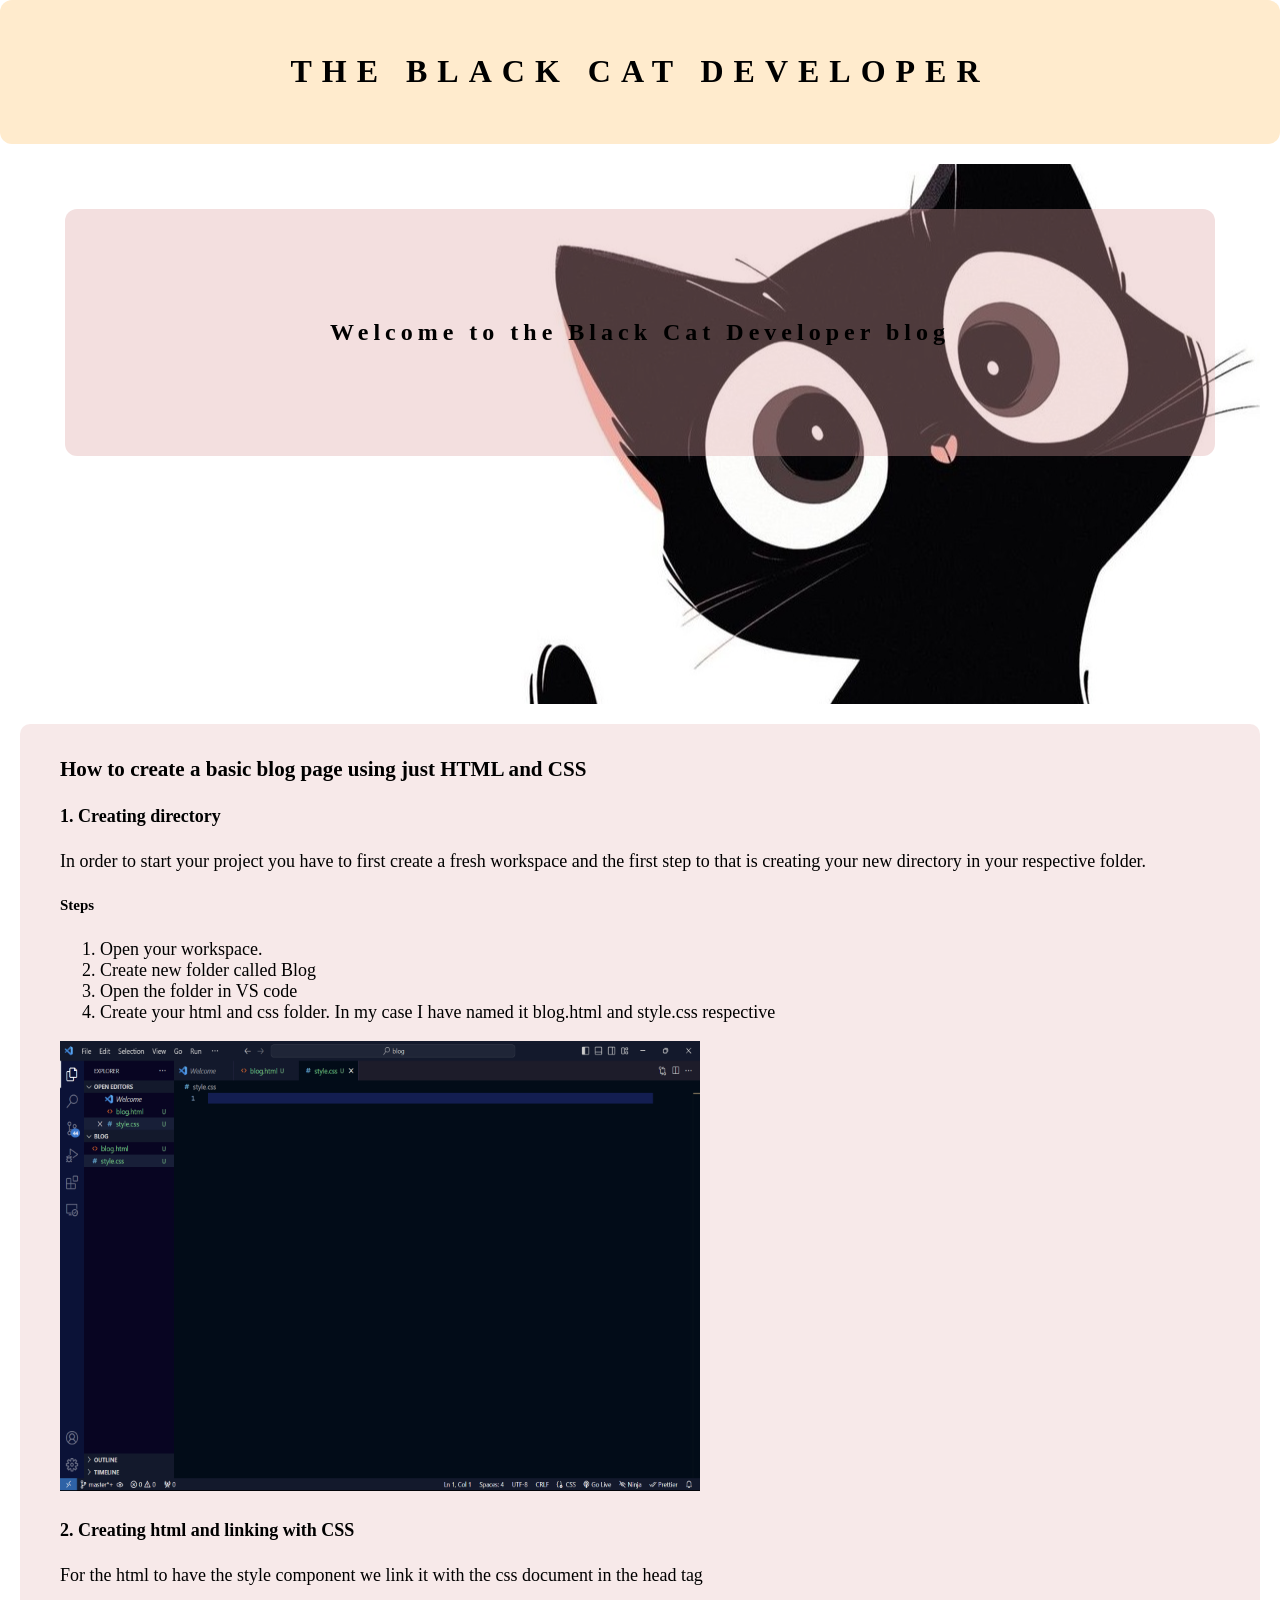
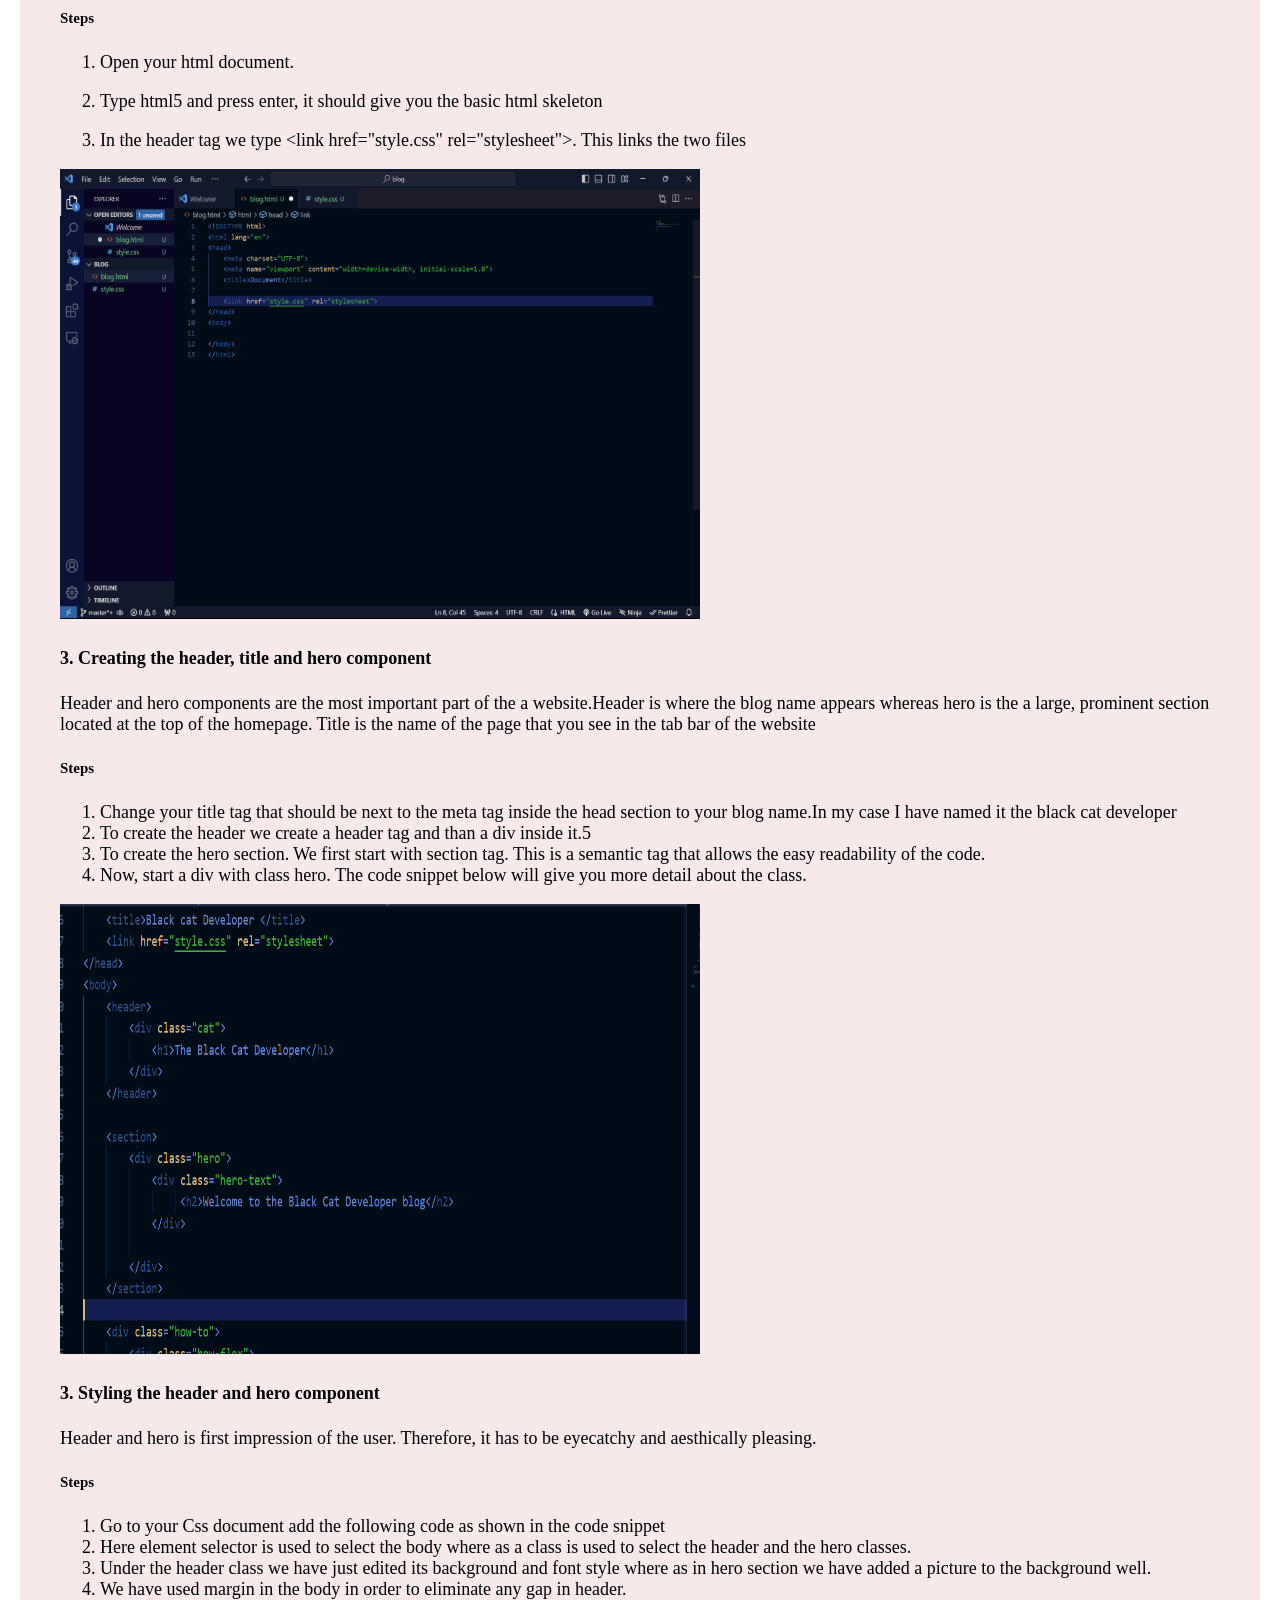
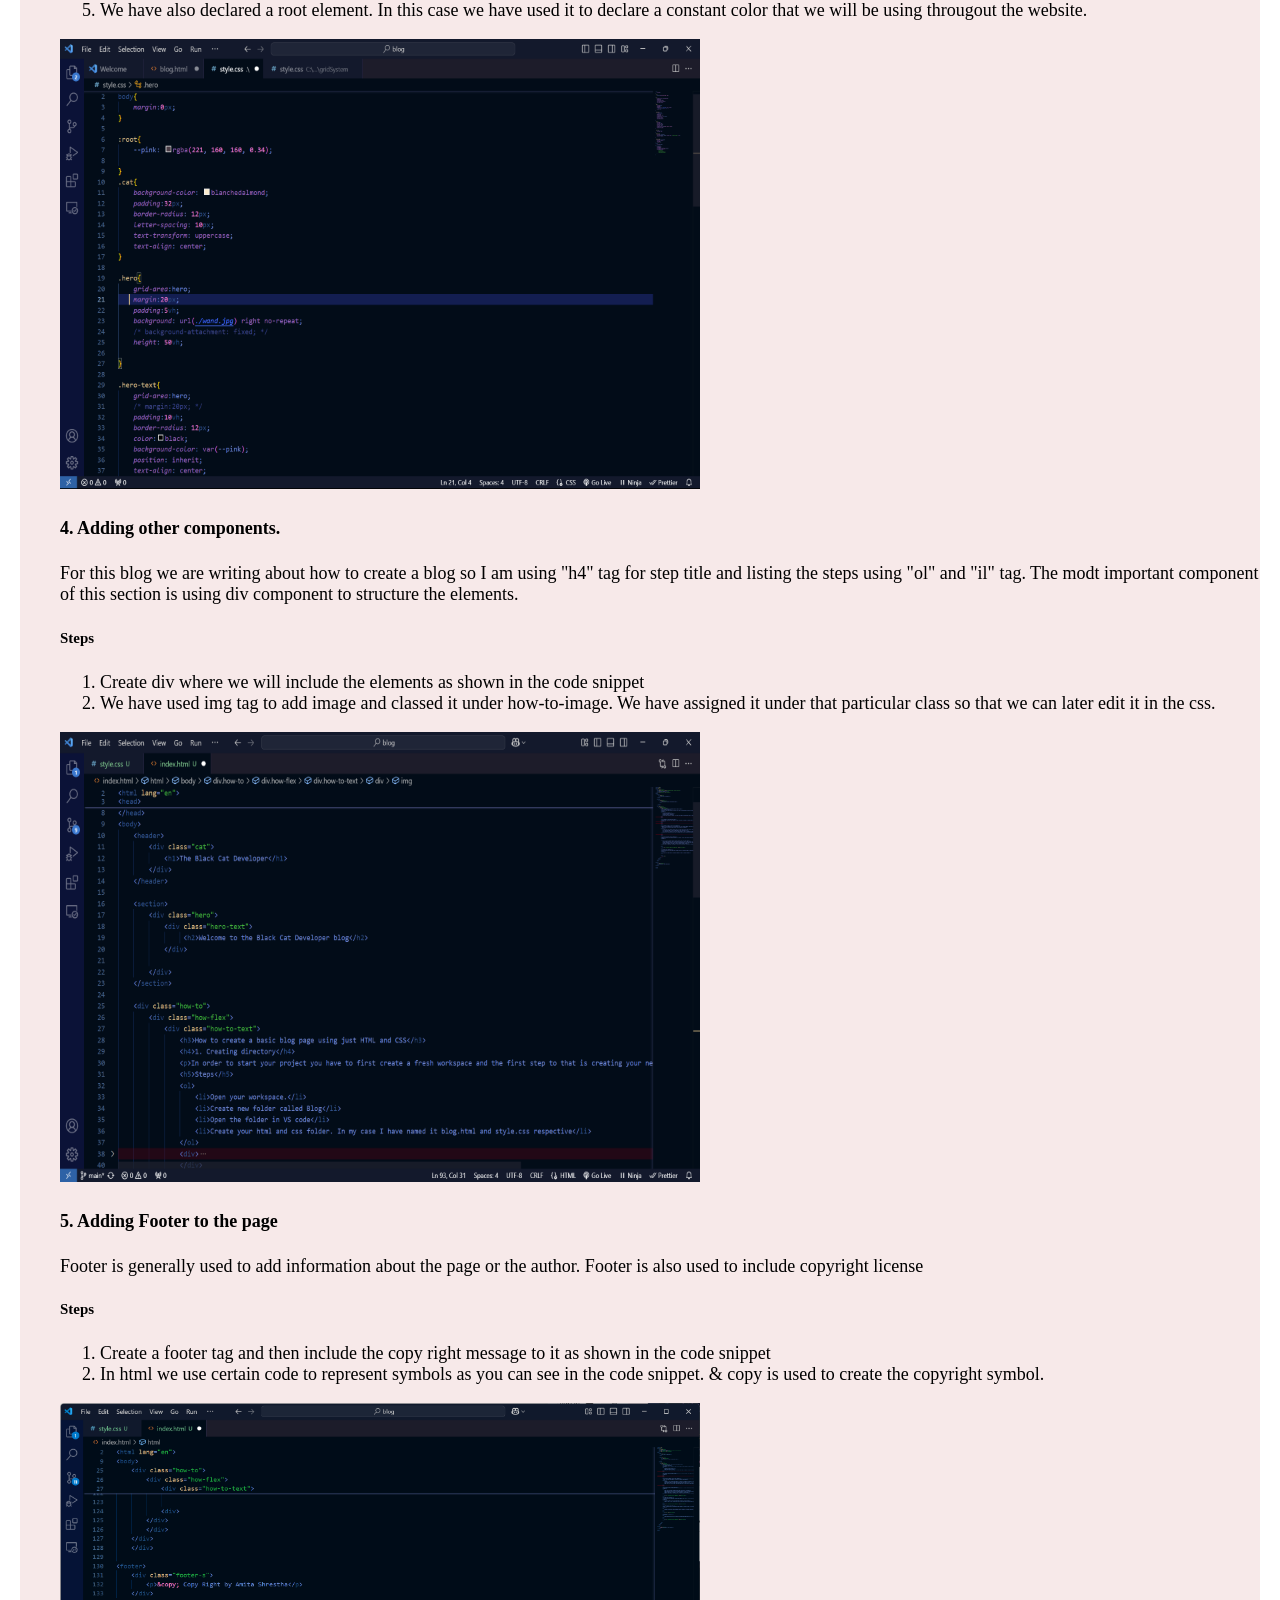
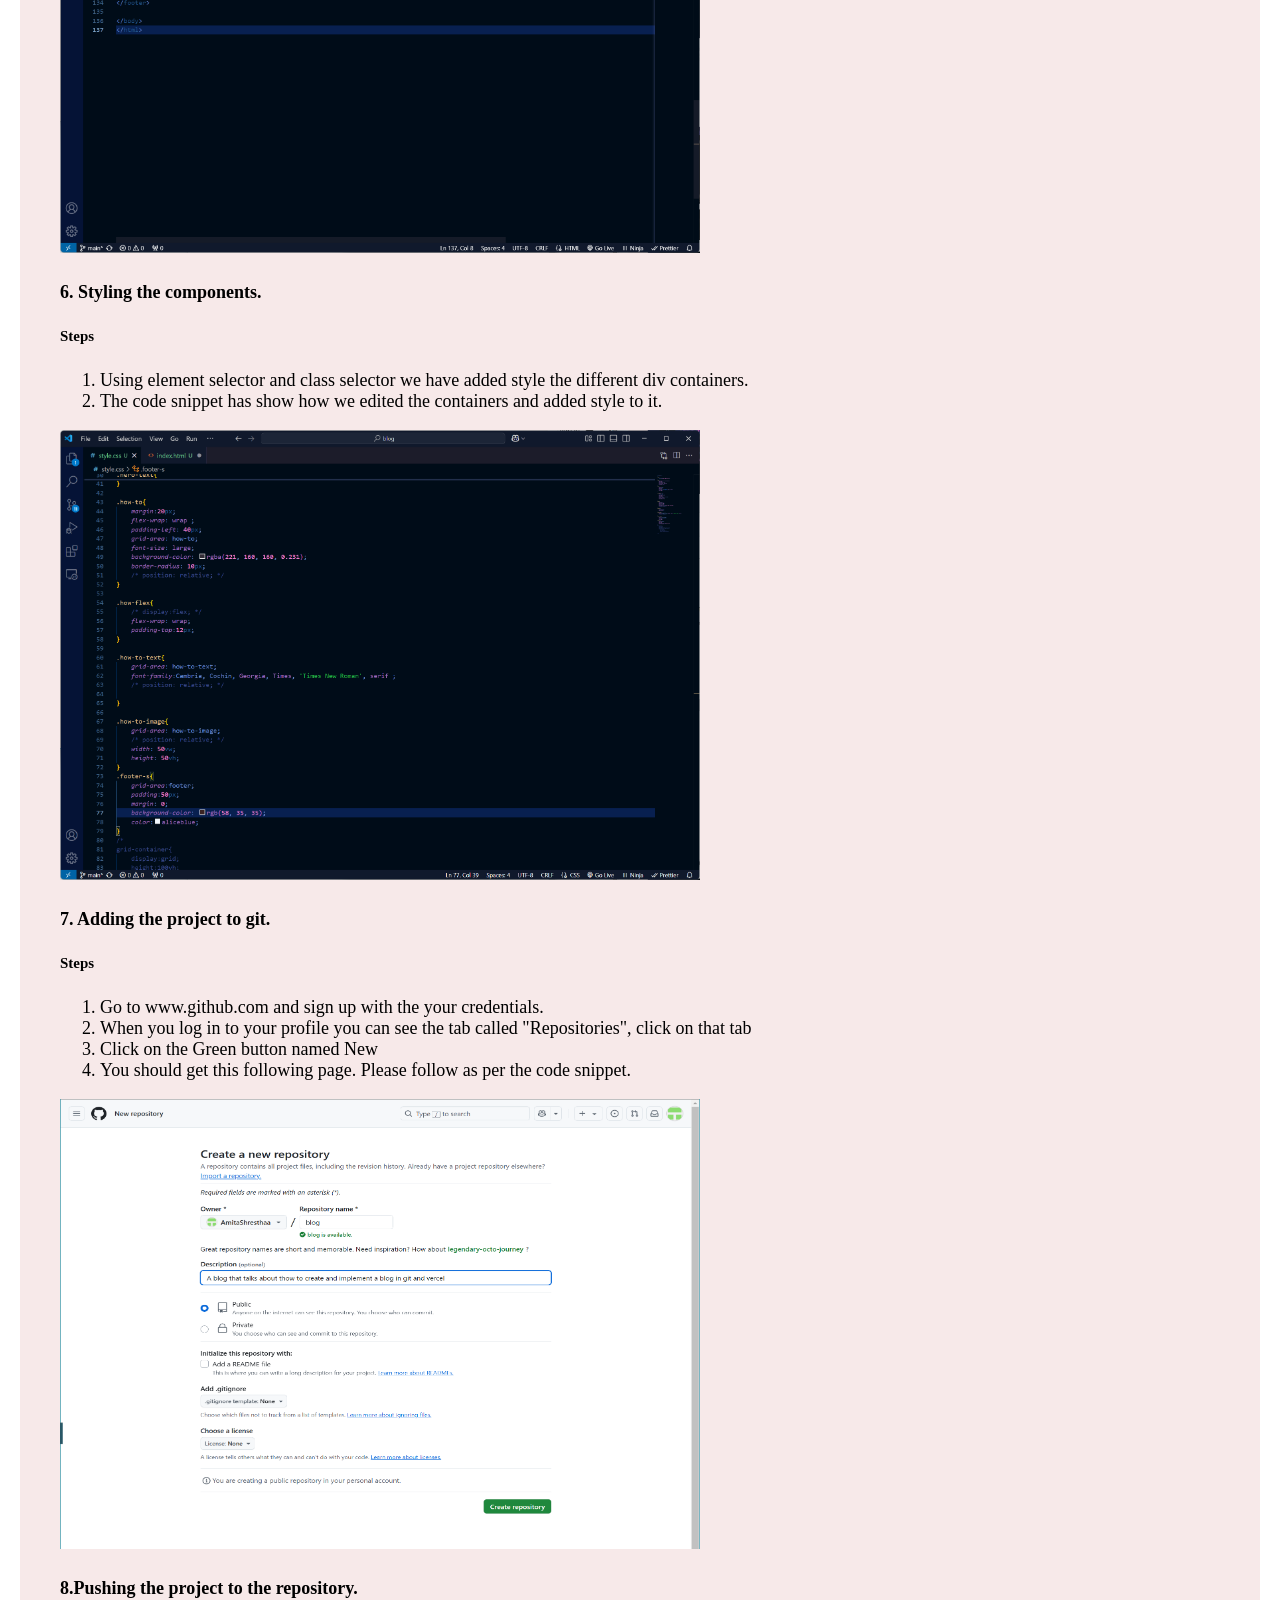
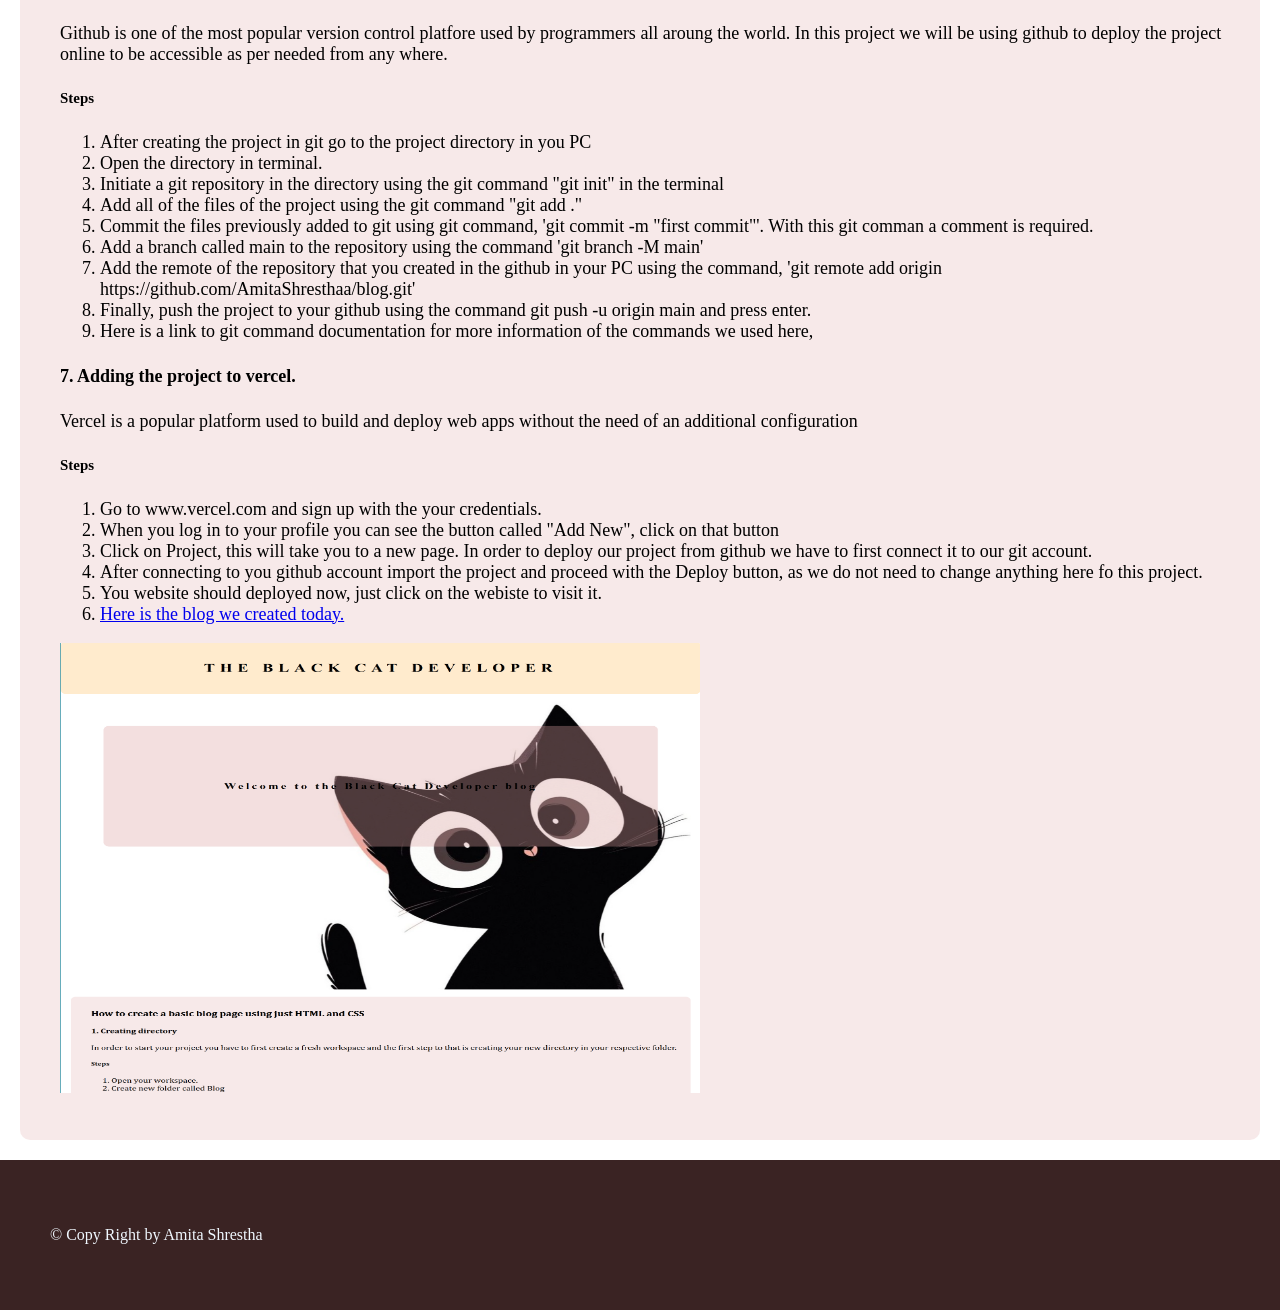
<file: index.html>
<!DOCTYPE html>
<html lang="en">
<head>
    <meta charset="UTF-8">
    <meta name="viewport" content="width=device-width, initial-scale=1.0">
    <title>Black cat Developer </title>
    <link href="style.css" rel="stylesheet">
</head>
<body>
    <header>  
        <div class="cat"> 
            <h1>The Black Cat Developer</h1>
        </div> 
    </header>

    <section>
        <div class="hero">
            <div class="hero-text">
                 <h2>Welcome to the Black Cat Developer blog</h2>
            </div>
        
        </div>
    </section>

    <div class="how-to">
        <div class="how-flex">
            <div class="how-to-text">
                <h3>How to create a basic blog page using just HTML and CSS</h3>
                <h4>1. Creating directory</h4>
                <p>In order to start your project you have to first create a fresh workspace and the first step to that is creating your new directory in your respective folder.</p>
                <h5>Steps</h5>
                <ol>
                    <li>Open your workspace.</li>
                    <li>Create new folder called Blog</li>
                    <li>Open the folder in VS code</li>
                    <li>Create your html and css folder. In my case I have named it blog.html and style.css respective</li>
                </ol>
                <div>
                    <img src="./Screenshot 2024-11-23 183419.png"  class="how-to-image"/>
                </div>
                
                <h4>2. Creating html and linking with CSS</h4>
                <p>For the html to have the style component we link it with the css document in the head tag</p>
                <h5>Steps</h5>
                <ol>
                    <li>Open your html document.</li>
                    <li><p>Type html5 and press enter, it should give you the basic html skeleton</p></li>
                    <li><p>In the header tag we type  &lt;link href="style.css" rel="stylesheet"&gt. This links the two files</p></li>
                </ol>
                <div>
                    <img src="./Screenshot 2024-11-23 185804.png"  class="how-to-image" />
                </div>

                <h4>3. Creating the header, title and hero component</h4>
                <p>Header and hero components are the most important part of the a website.Header is where the blog name appears whereas hero is the a large, prominent section located at the top of the homepage. 
                   Title is the name of the page that you see in the tab bar of the website</p>
                <h5>Steps</h5>
                <ol>
                    <li>Change your title tag that should be next to the meta tag inside the head section to your blog name.In my case I have named it the black cat developer</li>
                    <li>To create the header we create a header tag and than a div inside it.5</li>
                    <li>To create the hero section. We first start with section tag. This is a semantic tag that allows the easy readability of the code.</li>
                    <li>Now, start a div with class hero. The code snippet below will give you more detail about the class.</li>
                </ol>
                
                <div>
                    <img src="./Screenshot 2024-11-24 085328.png"  class="how-to-image"/>
                </div>

                <h4>3. Styling the header and hero component</h4>
                <p>Header and hero is first impression of the user. Therefore, it has to be eyecatchy and aesthically pleasing.</p>
                <h5>Steps</h5>

                <ol>
                    <li>Go to your Css document add the following code as shown in the code snippet</li>
                    <li>Here element selector is used to select the body where as a class is used to select the header and the hero classes.</li>
                    <li>Under the header class we have just edited its background and font style where as in hero section we have added a picture to the background well.</li>
                    <li>We have used margin in the body in order to eliminate any gap in header.</li>
                    <li>We have also declared a root element. In this case we have used it to declare a constant color that we will be using througout the website.</li>
                </ol>

                <div>
                    <img src="./Screenshot 2024-11-24 090456.png"  class="how-to-image"/>
                </div>

                <h4>4. Adding other components.</h4>
                <p>For this blog we are writing about how to create a blog so I am using "h4" tag for step title and listing the steps using "ol" and "il" tag. The modt important component of this
                    section is using div component to structure the elements.</p>
                <h5>Steps</h5>
                <ol>
                    <li>Create div where we will include the elements as shown in the code snippet</li>
                    <li>We have used img tag to add image and classed it under how-to-image. We have assigned it under that particular class so that we can later edit it in the css.</li>
                </ol>

                <div>
                    <img src="./Screenshot 2024-12-28 200344.png" class="how-to-image"/>
                </div>

                <h4>5. Adding Footer to the page </h4>
                <p>Footer is generally used to add information about the page or the author. Footer is also used to include copyright license </p>
                <h5>Steps</h5>
                <ol>
                    <li>Create a footer tag and then include the copy right message to it as shown in the code snippet</li>
                    <li>In html we use certain code to represent symbols as you can see in the code snippet. & copy is used to create the copyright symbol.</li>
                </ol>

                <div>
                    <img src="./Screenshot 2024-12-28 202559.png" class="how-to-image"/>
                </div>

                <h4>6. Styling the components.</h4>
                <h5>Steps</h5>
                <ol>
                    <li>Using element selector and class selector we have added style the different div containers.</li>
                    <li>The code snippet has show how we edited the containers and added style to it.</li>
                </ol>

                <div>
                    <img src="./Screenshot 2024-12-28 201637.png" class="how-to-image"/>
                </div>

                <h4>7. Adding the project to git.</h4>
                <h5>Steps</h5>
                <ol>
                    <li>Go to www.github.com and sign up with the your credentials.</li>
                    <li>When you log in to your profile you can see the tab called "Repositories", click on that tab</li>
                    <li>Click on the Green button named New</li>
                    <li>You should get this following page. Please follow as per the code snippet.</li>

                </ol>

                <div>
                    <img src="./Screenshot 2024-12-28 203512.png" class="how-to-image"/>
                </div>

                <h4>8.Pushing the project to the repository.</h4>
                <p>Github is one of the most popular version control platfore used by programmers all aroung the world. In this project we will be using github to deploy the project online to be accessible as per needed from any where.</p>
                <h5>Steps</h5>
                <ol>
                    <li>After creating the project in git go to the project directory in you PC</li>
                    <li>Open the directory in terminal.</li>
                    <li>Initiate a git repository in the directory using the git command "git init" in the terminal</li>
                    <li>Add all of the files of the project using the git command "git add ." </li>
                    <li>Commit the files previously added to git using git command, 'git commit -m "first commit"'. With this git comman a comment is required.</li>
                    <li>Add a branch called main to the repository using the command 'git branch -M main'</li>
                    <li>Add the remote of the repository that you created in the github in your PC using the command, 'git remote add origin https://github.com/AmitaShresthaa/blog.git'</li>
                    <li>Finally, push the project to your github using the command git push -u origin main and press enter.</li>
                    <li>Here is a link to git command documentation for more information of the commands we used here, </li>

                </ol>

                <h4>7. Adding the project to vercel.</h4>
                <p>Vercel is a popular platform used to build and deploy web apps without the need of an additional configuration </p>
                <h5>Steps</h5>
                <ol>
                    <li>Go to www.vercel.com and sign up with the your credentials.</li>
                    <li>When you log in to your profile you can see the button called "Add New", click on that button</li>
                    <li>Click on Project, this will take you to a new page. In order to deploy our project from github we have to first connect it to our git account.</li>
                    <li>After connecting to you github account import the project and proceed with the Deploy button, as we do not need to change anything here fo this project. </li>
                    <li>You website should deployed now, just click on the webiste to visit it.</li>
                    <li><a href = "https://blog-q3cg.vercel.app/">Here is the blog we created today.</a> </a></li>

                </ol>

                <div>
                    <img src="./Screenshot 2024-12-28 210942.png" class="how-to-image"/>
                </div>
                <br>
                <br>
              
    

            

            <div>
        </div>
        </div>
    </div>
    </div>

<footer>
    <div class="footer-s">
        <p>&copy; Copy Right by Amita Shrestha</p>
    </div>
</footer>    
    
</body>
</html>
</file>
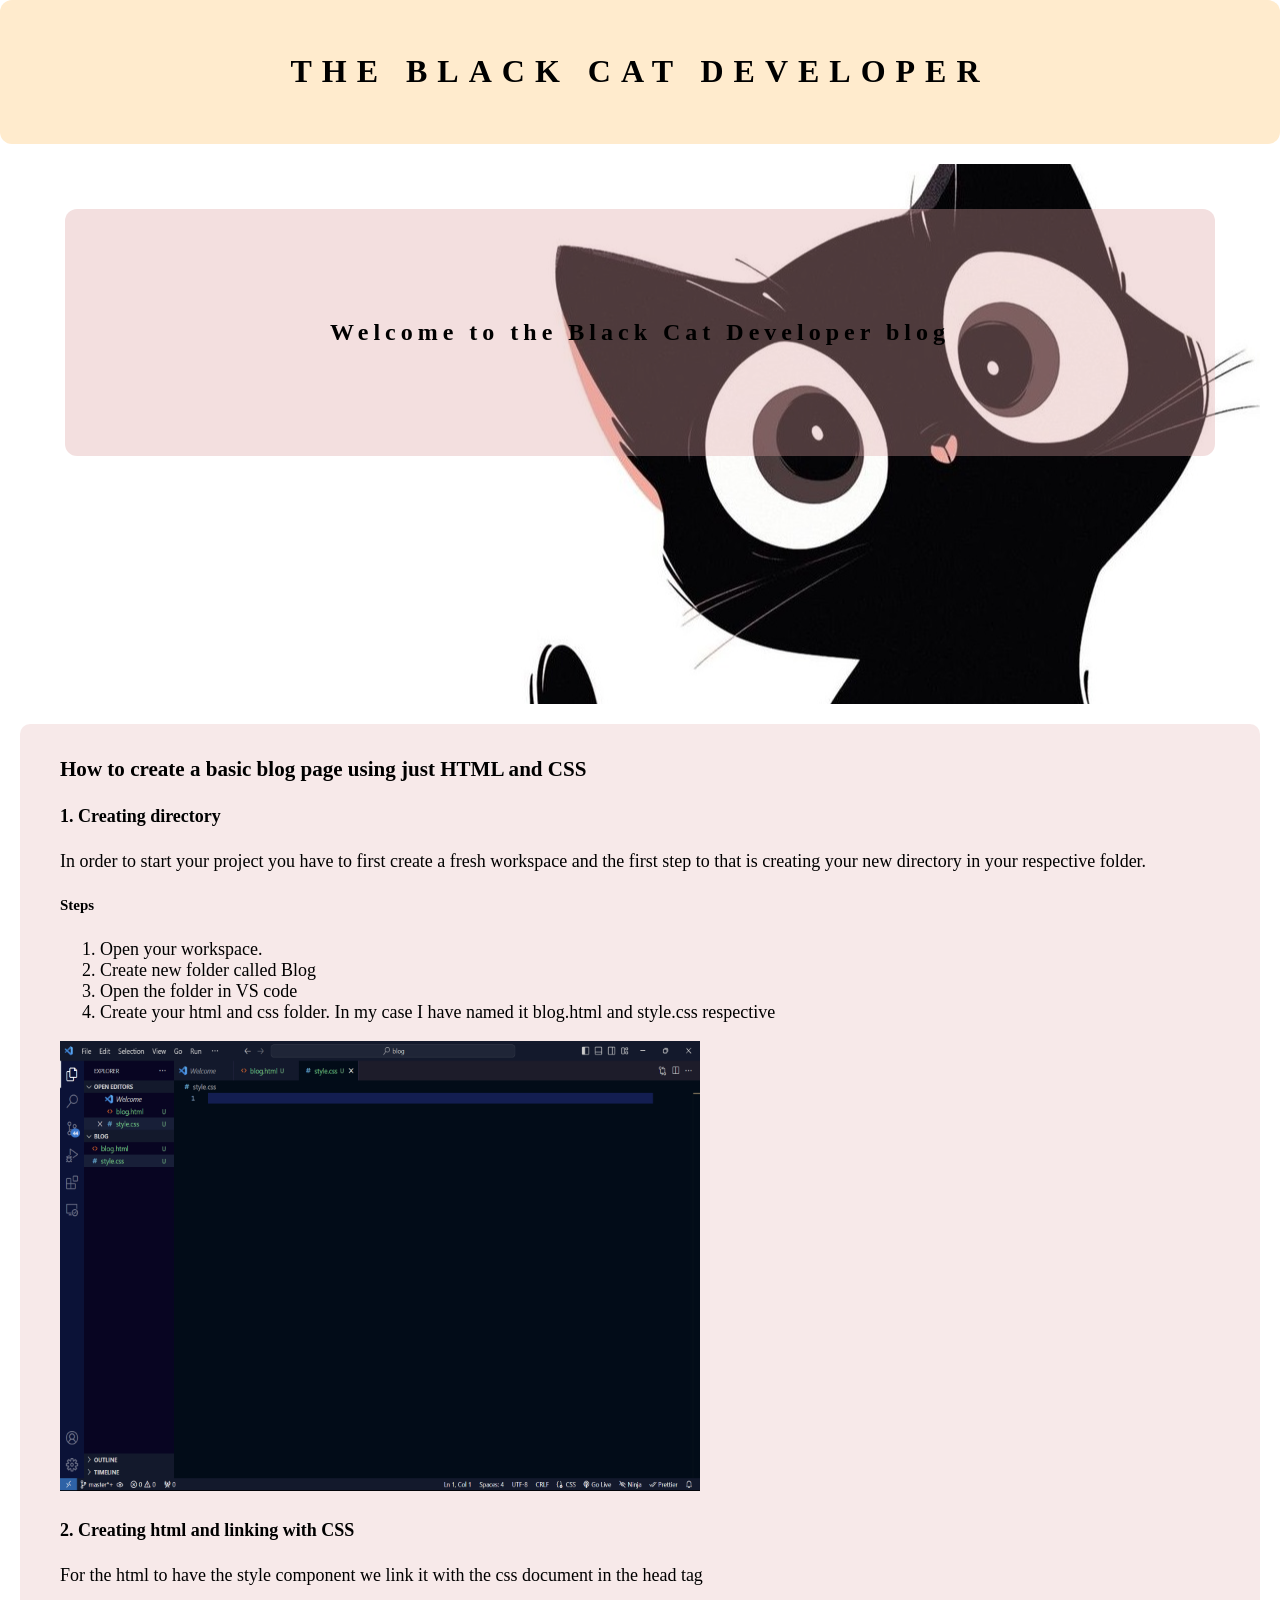
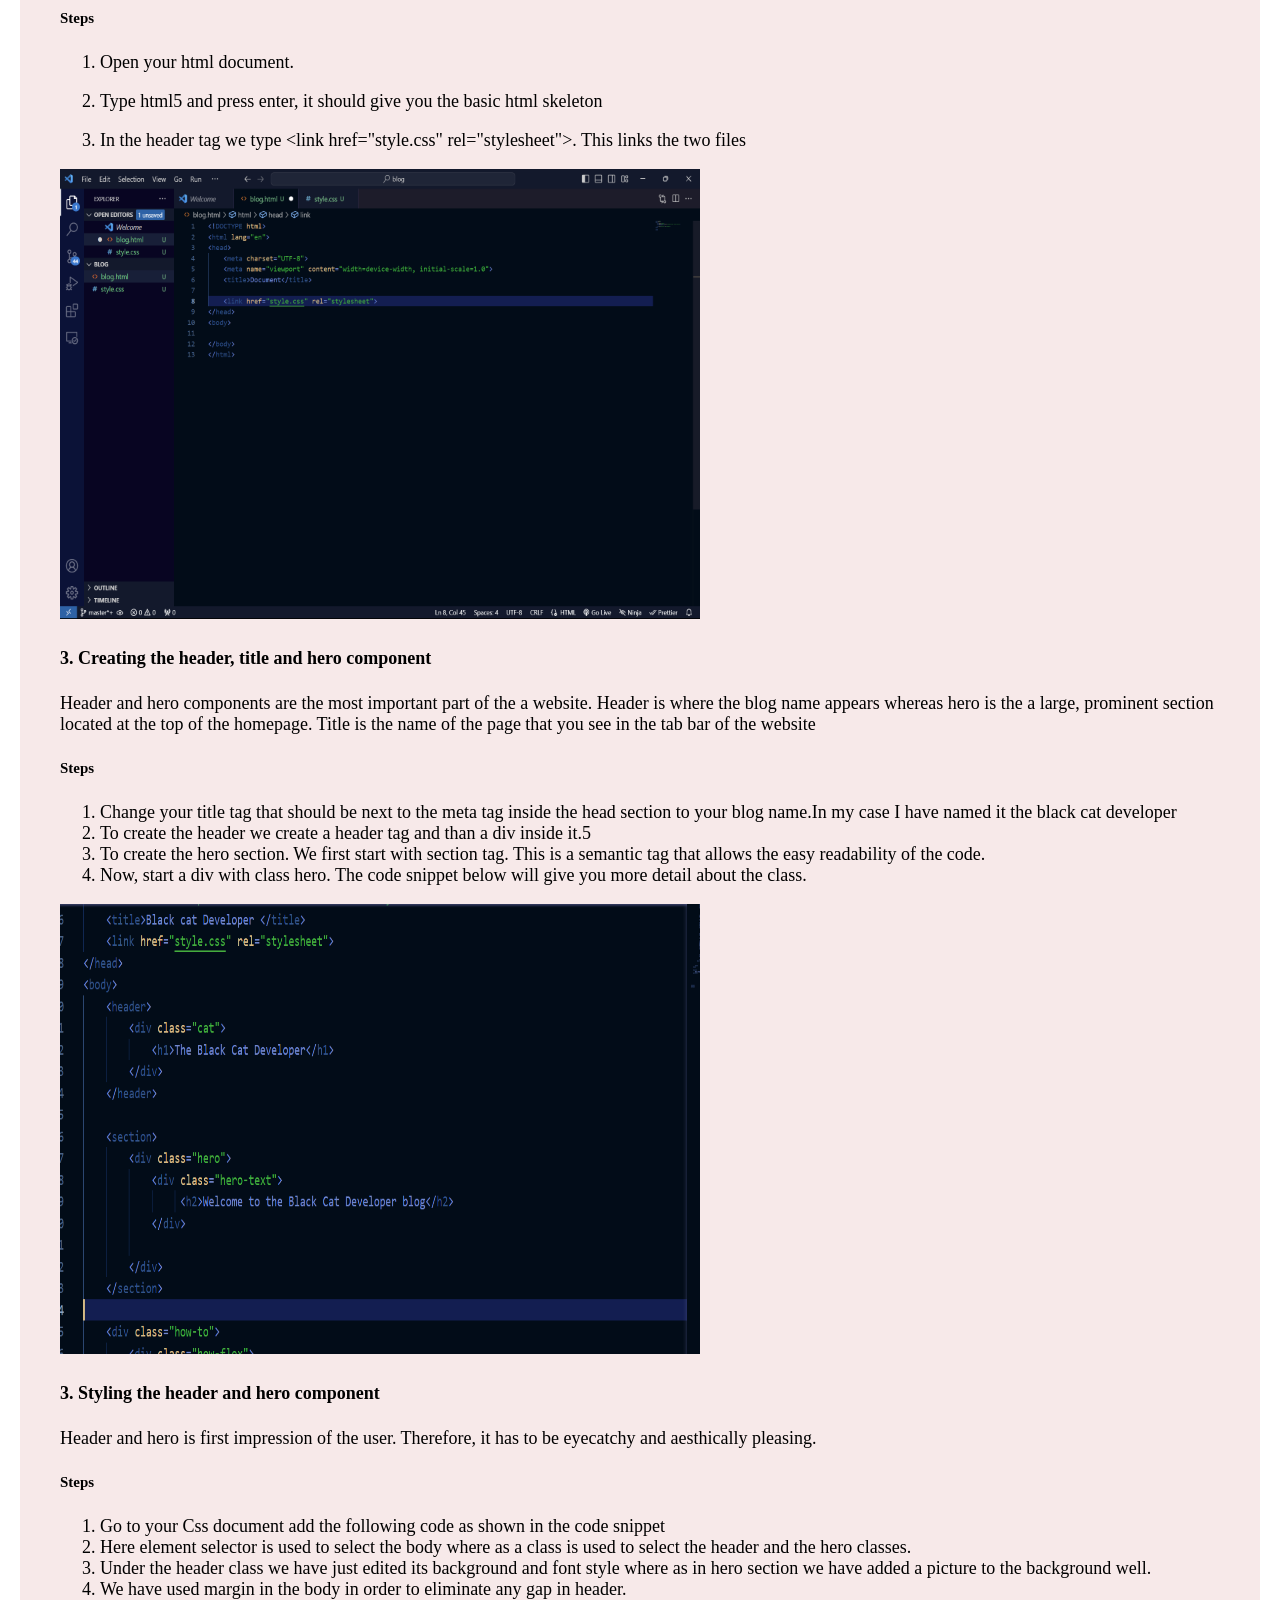
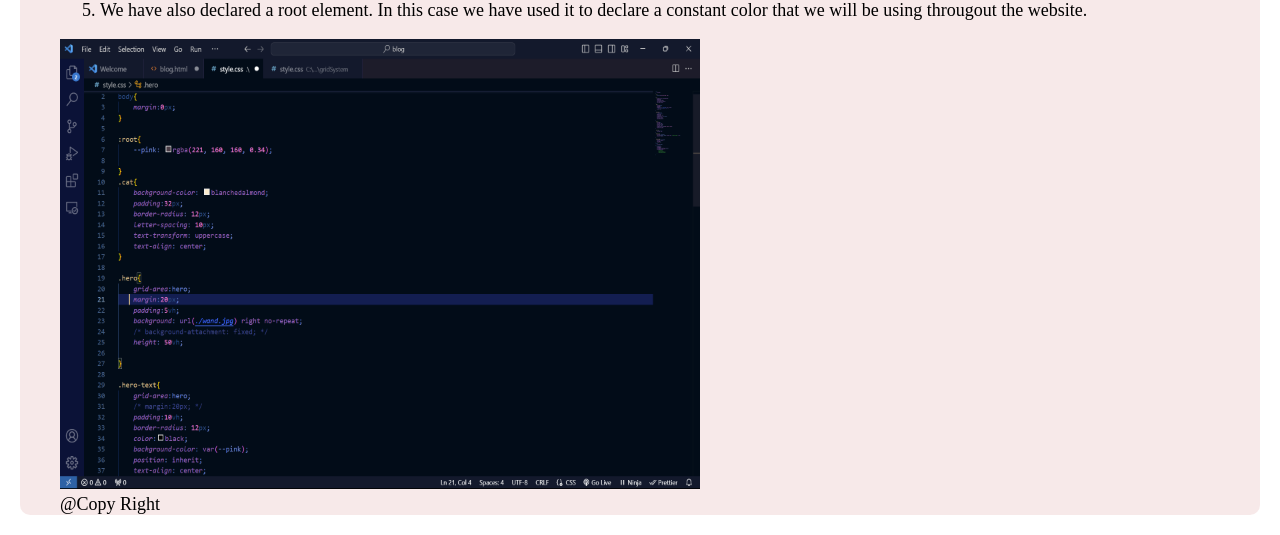
<file: blog.html>
<!DOCTYPE html>
<html lang="en">
<head>
    <meta charset="UTF-8">
    <meta name="viewport" content="width=device-width, initial-scale=1.0">
    <title>Black cat Developer </title>
    <link href="style.css" rel="stylesheet">
</head>
<body>
    <header>  
        <div class="cat"> 
            <h1>The Black Cat Developer</h1>
        </div> 
    </header>

    <section>
        <div class="hero">
            <div class="hero-text">
                 <h2>Welcome to the Black Cat Developer blog</h2>
            </div>
        
        </div>
    </section>

    <div class="how-to">
        <div class="how-flex">
            <div class="how-to-text">
                <h3>How to create a basic blog page using just HTML and CSS</h3>
                <h4>1. Creating directory</h4>
                <p>In order to start your project you have to first create a fresh workspace and the first step to that is creating your new directory in your respective folder.</p>
                <h5>Steps</h5>
                <ol>
                    <li>Open your workspace.</li>
                    <li>Create new folder called Blog</li>
                    <li>Open the folder in VS code</li>
                    <li>Create your html and css folder. In my case I have named it blog.html and style.css respective</li>
                </ol>
                <div>
                    <img src="./Screenshot 2024-11-23 183419.png"  class="how-to-image">
                </div>
                
                <h4>2. Creating html and linking with CSS</h4>
                <p>For the html to have the style component we link it with the css document in the head tag</p>
                <h5>Steps</h5>
                <ol>
                    <li>Open your html document.</li>
                    <li><p>Type html5 and press enter, it should give you the basic html skeleton</p></li>
                    <li><p>In the header tag we type  &lt;link href="style.css" rel="stylesheet"&gt. This links the two files</p></li>
                </ol>
                <div>
                    <img src="./Screenshot 2024-11-23 185804.png"  class="how-to-image">
                </div>

                <h4>3. Creating the header, title and hero component</h4>
                <p>Header and hero components are the most important part of the a website. 
                Header is where the blog name appears whereas hero is the a large, prominent section located at the top of the homepage. 
                Title is the name of the page that you see in the tab bar of the website</p>
                <h5>Steps</h5>
                <ol>
                    <li>Change your title tag that should be next to the meta tag inside the head section to your blog name.In my case I have named it the black cat developer</li>
                    <li>To create the header we create a header tag and than a div inside it.5</li>
                    <li>To create the hero section. We first start with section tag. This is a semantic tag that allows the easy readability of the code.</li>
                    <li>Now, start a div with class hero. The code snippet below will give you more detail about the class.</li>
                </ol>
                <div>
                    <img src="./Screenshot 2024-11-24 085328.png"  class="how-to-image">
                </div>

                <h4>3. Styling the header and hero component</h4>
                <p>Header and hero is first impression of the user. Therefore, it has to be eyecatchy and aesthically pleasing.</p>
                <h5>Steps</h5>
                <ol>
                    <li>Go to your Css document add the following code as shown in the code snippet</li>
                    <li>Here element selector is used to select the body where as a class is used to select the header and the hero classes.</li>
                    <li>Under the header class we have just edited its background and font style where as in hero section we have added a picture to the background well.</li>
                    <li>We have used margin in the body in order to eliminate any gap in header.</li>
                    <li>We have also declared a root element. In this case we have used it to declare a constant color that we will be using througout the website.</li>
                </ol>
                <div>
                    <img src="./Screenshot 2024-11-24 090456.png"  class="how-to-image">
                </div>
                
            <div>
               
                
        </div>
    </div>

    <footer>
        @Copy Right
    </footer>





    
    
</body>
</html>
</file>
<file: style.css>
body{
    margin:0px;
}

:root{
    --pink: rgba(221, 160, 160, 0.34);

}
.cat{
    background-color: blanchedalmond;
    padding:32px;
    border-radius: 12px;
    letter-spacing: 10px;
    text-transform: uppercase;
    text-align: center;
    box-shadow: 8px;
}

.hero{
    grid-area:hero;
    margin:20px;
    padding:5vh;
    background: url(./wand.jpg) right no-repeat;
    /* background-attachment: fixed; */
    height: 50vh;
      
}

.hero-text{
    grid-area:hero;
    /* margin:20px; */
    padding:10vh;
    border-radius: 12px;
    color:black;
    background-color: var(--pink);
    position: inherit;
    text-align: center;
    letter-spacing: 5px;

}

.how-to{
    margin:20px;
    flex-wrap: wrap ;
    padding-left: 40px;
    grid-area: how-to;
    font-size: large;
    background-color: rgba(221, 160, 160, 0.231);
    border-radius: 10px;
    /* position: relative; */
}

.how-flex{
    /* display:flex; */
    flex-wrap: wrap;
    padding-top:12px;
}

.how-to-text{
    grid-area: how-to-text;
    font-family:Cambria, Cochin, Georgia, Times, 'Times New Roman', serif ;
    /* position: relative; */

}

.how-to-image{
    grid-area: how-to-image;
    /* position: relative; */
    width: 50vw;
    height: 50vh;
}
.footer-s{
    grid-area:footer;
    padding:50px;
    margin: 0;
    background-color: rgb(58, 35, 35);
    color:aliceblue;
}
/* 
grid-container{
    display:grid;
    height:100vh;
    grid-template-columns: 1fr 1fr 1fr;
    grid-template-rows: 100px 1fr 1fr;
    grid-template-areas: 
        "cat cat cat"
        "hero hero hero"
        "how-to how-to how-to"
        "footer-s footer-s footer-s"
    ;

} */
</file>
